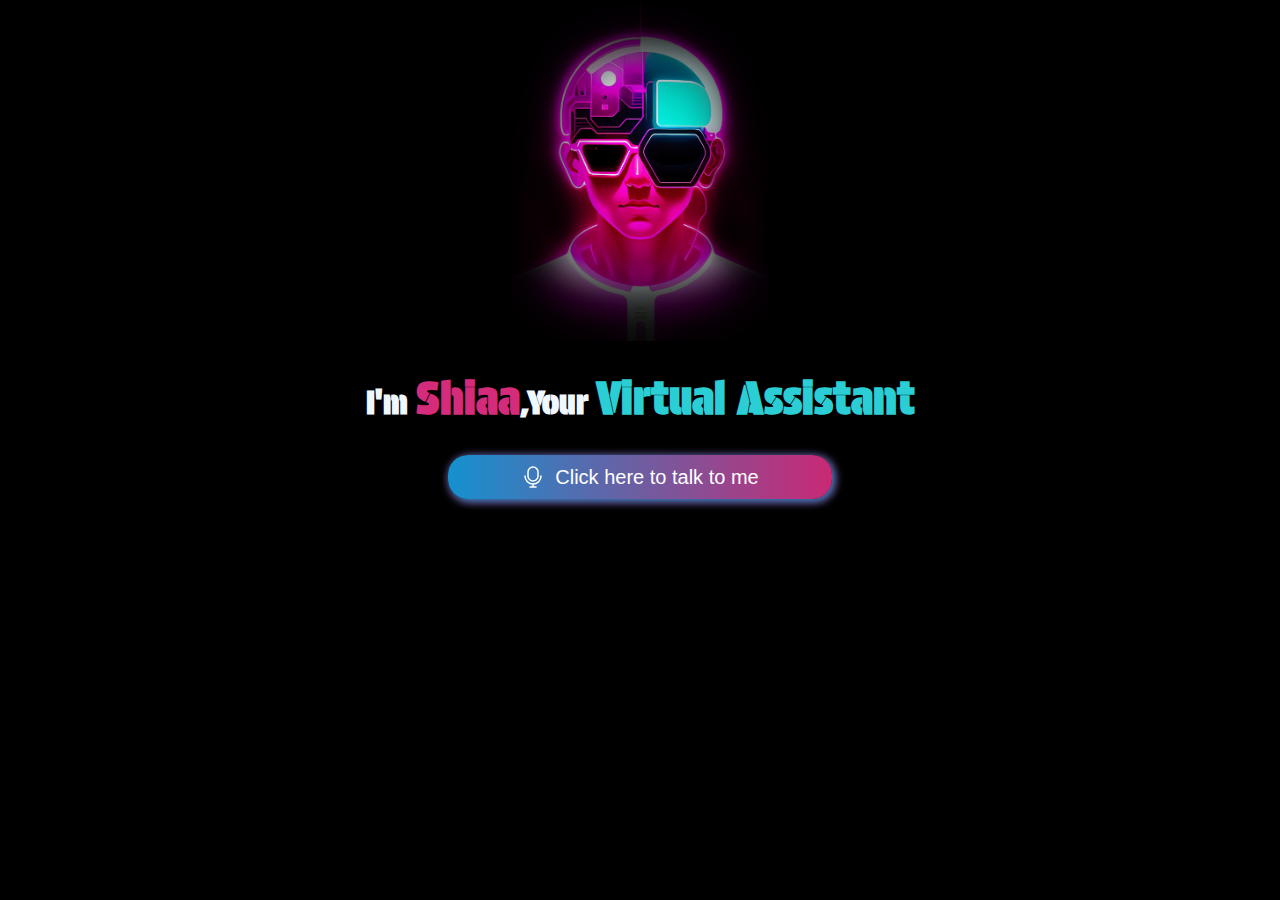
<file: MY MINI PROJECT/VA/index.html>
<!DOCTYPE html>
<html lang="en">
<head>
    <meta charset="UTF-8">
    <meta name="viewport" content="width=device-width, initial-scale=1.0">
    <title>Shiaa,My virtual assistant</title>
  <link rel="shortcut icon" href="logo.jpg" type="image/x-icon">
  <link rel="stylesheet" href="style.css">
</head>
<body>
    <img src="logo.jpg" alt="logo" id="logo">
    <h1>I'm <span id="name">Shiaa</span>,Your <span id="va">Virtual Assistant</span></h1>
    <img src="voice.gif" alt="voice" id="voice">
    <button id="btn"><img src="mic.svg" alt="mic"><span id="content"> Click here to talk to me</span> </button>

    <script src="script.js"></script>
</body>
</html>
</file>
<file: MY MINI PROJECT/VA/style.css>
@import url('https://fonts.googleapis.com/css2?family=Protest+Guerrilla&display=swap');
*{
    margin: 0;
    padding: 0;
    box-sizing: border-box;
}
body{
    width: 100%;
    height: 100%;
    background-color: black;
    display: flex;
    align-items: center;
    justify-content: center;
    gap:30px;
    flex-direction: column;
}
#logo{
    width: 20vw;
}
h1{
    color: aliceblue;
    font-family: "Protest Guerrilla", sans-serif;
}
#name{
    color:rgb(212, 43, 122);
    font-size: 45px;
}
#va{
    color:rgb(43, 206, 212);
    font-size: 45px; 
}
#voice{
    width: 100px;
    display: none;
   
}
#btn{
width: 30%;
background: linear-gradient(to right,rgb(21, 145, 207),rgb(201, 41, 116));
padding: 10px;
display: flex;
align-items: center;
justify-content: center;
gap: 10px;
font-size: 20px;
border-radius: 20px;
color: white;
box-shadow: 2px 2px 10px rgb(21, 145, 207),2px 2px 10px rgb(201, 41, 116);
border: none;
transition: all 0.5s;
cursor: pointer;
}
#btn:hover{
    box-shadow: 2px 2px 20px rgb(21, 145, 207),2px 2px 20px rgb(201, 41, 116);
    letter-spacing: 2px;
}
</file>
